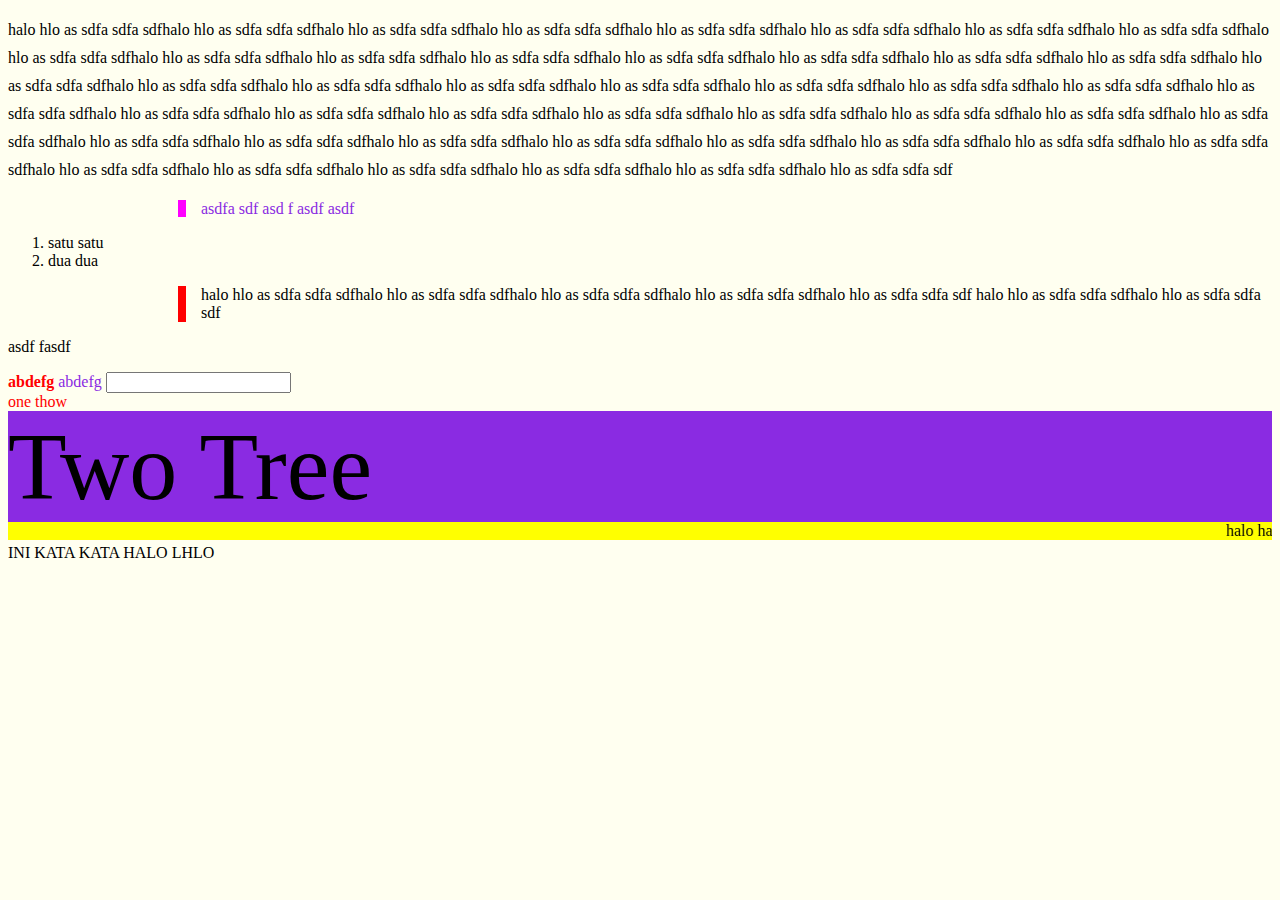
<file: coba4/static/description/index.html>
<!DOCTYPE html>
<html>
<head>
        <title>Aloha!</title>
    <style>
        body{
            background: ivory;
        }

        hani {
            color:blueviolet;
        }
        #greet {
            margin-left: 170px;
            border-left: 8px solid red;
            padding-left: 15px;
        }
        hani#greet{
            border-left-color: fuchsia;
        }
        marquee {
            background: yellow;
        }
        .pertama{
            color: red;
        }
        .kedua {
            font-weight: bold;
        }
    </style>
</head>
<body>
        <p style="line-height:28px;"> 
            halo hlo as sdfa sdfa sdfhalo hlo as sdfa sdfa sdfhalo hlo as sdfa sdfa sdfhalo hlo as sdfa sdfa sdfhalo hlo as sdfa sdfa sdfhalo hlo as sdfa sdfa sdfhalo hlo as sdfa sdfa sdfhalo hlo as sdfa sdfa sdfhalo hlo as sdfa sdfa sdfhalo hlo as sdfa sdfa sdfhalo hlo as sdfa sdfa sdfhalo hlo as sdfa sdfa sdfhalo hlo as sdfa sdfa sdfhalo hlo as sdfa sdfa sdfhalo hlo as sdfa sdfa sdfhalo hlo as sdfa sdfa sdfhalo hlo as sdfa sdfa sdfhalo hlo as sdfa sdfa sdfhalo hlo as sdfa sdfa sdfhalo hlo as sdfa sdfa sdfhalo hlo as sdfa sdfa sdfhalo hlo as sdfa sdfa sdfhalo hlo as sdfa sdfa sdfhalo hlo as sdfa sdfa sdfhalo hlo as sdfa sdfa sdfhalo hlo as sdfa sdfa sdfhalo hlo as sdfa sdfa sdfhalo hlo as sdfa sdfa sdfhalo hlo as sdfa sdfa sdfhalo hlo as sdfa sdfa sdfhalo hlo as sdfa sdfa sdfhalo hlo as sdfa sdfa sdfhalo hlo as sdfa sdfa sdfhalo hlo as sdfa sdfa sdfhalo hlo as sdfa sdfa sdfhalo hlo as sdfa sdfa sdfhalo hlo as sdfa sdfa sdfhalo hlo as sdfa sdfa sdfhalo hlo as sdfa sdfa sdfhalo hlo as sdfa sdfa sdfhalo hlo as sdfa sdfa sdfhalo hlo as sdfa sdfa sdfhalo hlo as sdfa sdfa sdfhalo hlo as sdfa sdfa sdfhalo hlo as sdfa sdfa sdfhalo hlo as sdfa sdfa sdfhalo hlo as sdfa sdfa sdf
        </p>
        <hani id="greet">asdfa sdf asd f asdf asdf</hani>
        <ol>
            <li>satu satu</li>
            <li>dua dua</li>
        </ol>
        <p id="greet">halo hlo as sdfa sdfa sdfhalo hlo as sdfa sdfa sdfhalo hlo as sdfa sdfa sdfhalo hlo as sdfa sdfa sdfhalo hlo as sdfa sdfa sdf halo hlo as sdfa sdfa sdfhalo hlo as sdfa sdfa sdf</p>
        <p>asdf fasdf</p>
        <hani class="pertama kedua">abdefg</hani>
        <hani>abdefg</hani>
        <input type="text" />

        <div class="pertama">one thow</div>
        <div style="background: blueviolet; font-size: 72pt; text-transform: capitalize;">two tree</div>

        <marquee>halo halo bandong</marquee>

        INI KATA KATA <span>HALO LHLO</span>
</body>
</html>
</file>
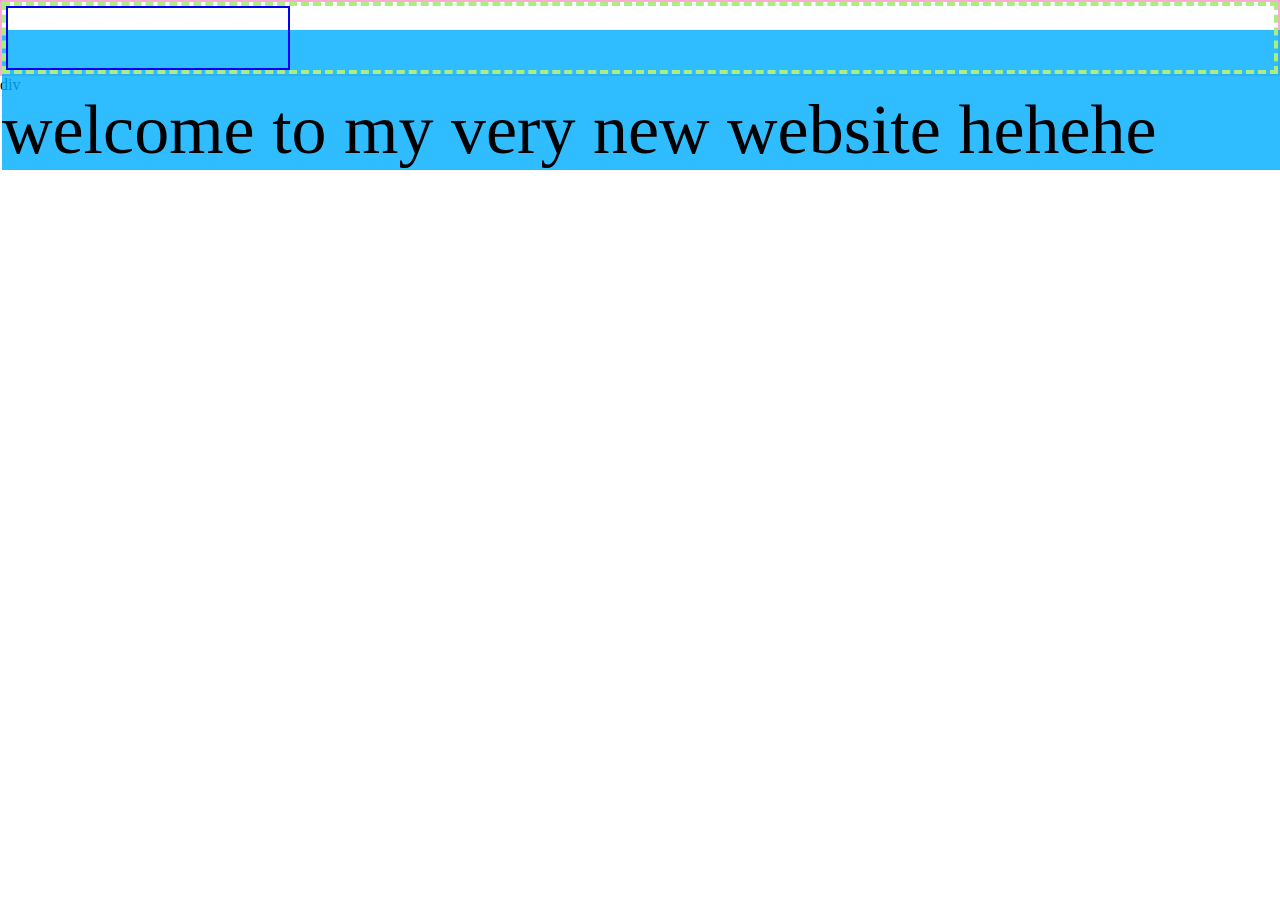
<file: waterlily/static/src/layout.html>
<!DOCTYPE html>
<html >
    <head>
        <link rel="stylesheet" href="main.css">
    </head>
    <body>
        <div class="app-container app-theme-white body-tabs-shadow fixed-header">
            <div class="app-header header-shadow">welcome to my very new website hehehe</div>
            <div class="ui-theme-settings"></div>
            <div class="app-main">
                <div class="app-sidebar sidebar-shadow"></div>
                <div class="app-main_outer"></div>
            </div>
        </div>
        div
    </body>
</html>
</file>
<file: waterlily/static/src/main.css>
body{
    margin:0;
}
div.app-container{
    border:2px solid rgb(255, 170, 213);
}
.fixed-header .app-header {
    position: fixed;
    padding-top: 60px;
    margin-top: 30px;
    font-size: 70px;
    font-variant-alternates: historical-forms;
    width: 100%;
    top: 0;
    background:rgba(0, 174, 255, 0.815);
}
.app-main {
    flex: 1;
    display: flex;
    z-index: 8;
    position: relative;
        padding-top: 60px;
        border:4px dashed rgb(170, 238, 130);
}
.app-sidebar {
    width: 280px;
    display: flex;
    z-index: 11;
    overflow: hidden;
    min-width: 280px;
    position: relative;
    flex: 0 0 280px;
    margin-top: -60px;
    padding-top: 60px;
    transition: all .2s;
    border:2px solid blue;
}
</file>
